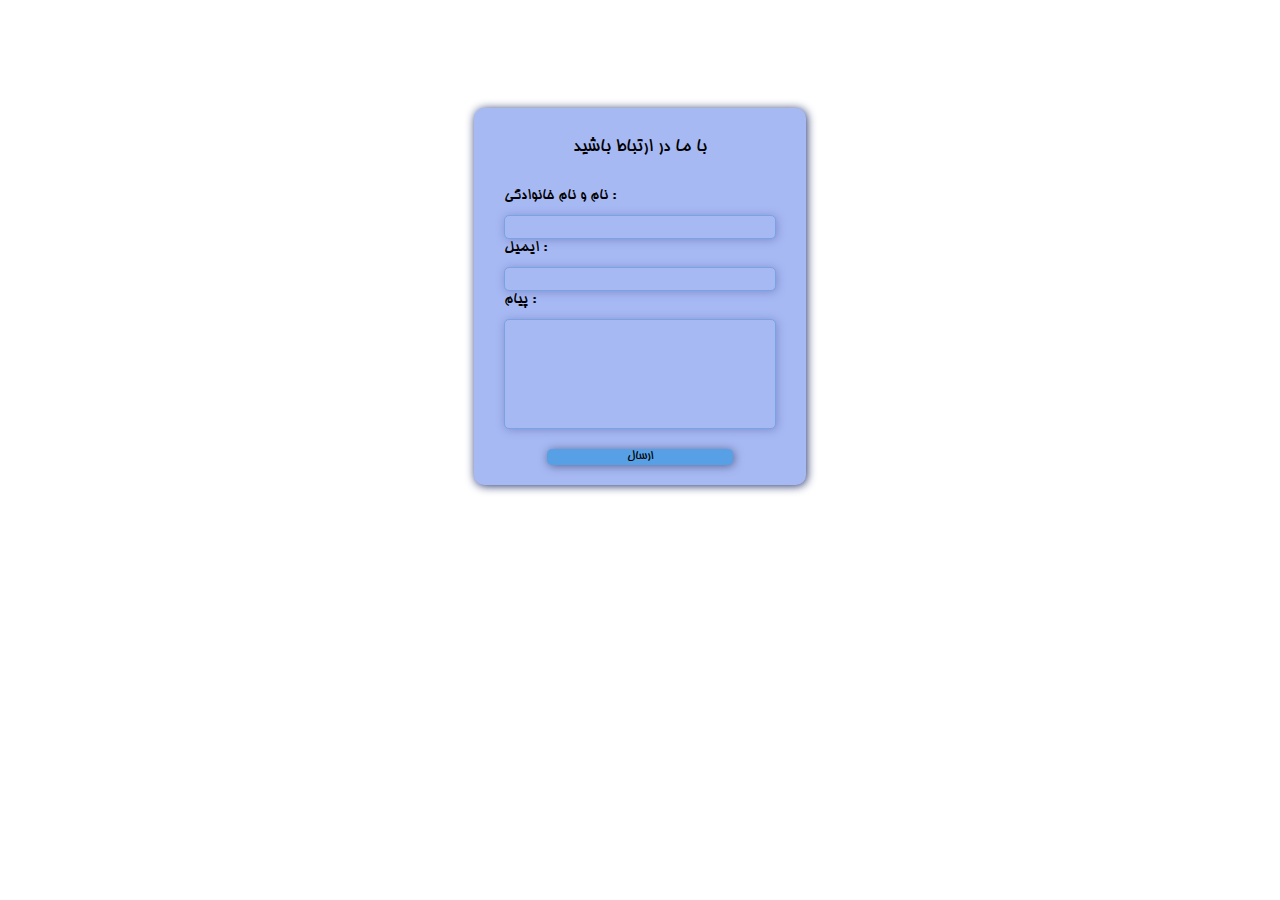
<file: MisEmadi/ContactForm.html>
<!DOCTYPE html>
<html lang="en">
  <head>
    <meta charset="UTF-8" />
    <meta name="viewport" content="width=device-width, initial-scale=1.0" />
    <title>فرم تماس</title>
    <style>
      * {
        font-family: Homa;
      }
      body {
        display: flex;
        justify-content: center;
        align-items: center;
        padding: 100px;
      }
      @font-face {
        font-family: Homa;
        src: url(Font/Homa.ttf);
      }
      .container {
        background-color: rgb(167, 185, 243);
        box-shadow: 1px 1px 10px rgb(36, 49, 105);
        padding: 10px 30px;
        border-radius: 10px;
        display: flex;
        gap: 10px;
        flex-direction: column;
        align-items: center;
        justify-content: center;
      }
      .formHeader p {
        font-size: larger;
      }
      .formGroup .formItem {
        display: flex;
        gap: 10px;
        flex-direction: column;
      }
      .formGroup .formItem input {
        width: 250px;
        background-color: rgb(167, 185, 243);
        border-radius: 5px;
        border: 1px solid rgb(121, 163, 226);
        padding: 4px 10px;
        box-shadow: 1px 1px 10px rgb(126, 141, 207);
      }
      #messeage {
        height: 100px;
      }
      .formbtn {
        display: flex;
        align-items: center;
        justify-content: center;
        margin-top: 20px;
        margin-bottom: 10px;
      }
      .formbtn input {
        box-shadow: 1px 1px 10px rgba(44, 53, 94, 0.651);
        background-color: rgb(87, 160, 230);
        border: none;
        padding: 1px 80px;
        border-radius: 5px;
      }
      .formbtn input:hover {
        background-color: rgb(116, 162, 231);
      }
    </style>
  </head>
  <body>
    <div class="container">
      <div class="formHeader">
        <p>با ما در ارتباط باشید</p>
      </div>
      <form>
        <div class="formGroup">
          <div class="formItem">
            <label>نام و نام خانوادگی :</label>
            <input type="text" />
          </div>
          <div class="formItem">
            <label>ایمیل :</label>
            <input type="email" />
          </div>
          <div class="formItem">
            <label>پیام :</label>
            <input type="text" id="messeage" />
          </div>
        </div>
        <div class="formbtn">
          <input type="submit" value="ارسال" />
        </div>
      </form>
    </div>
  </body>
</html>
</file>
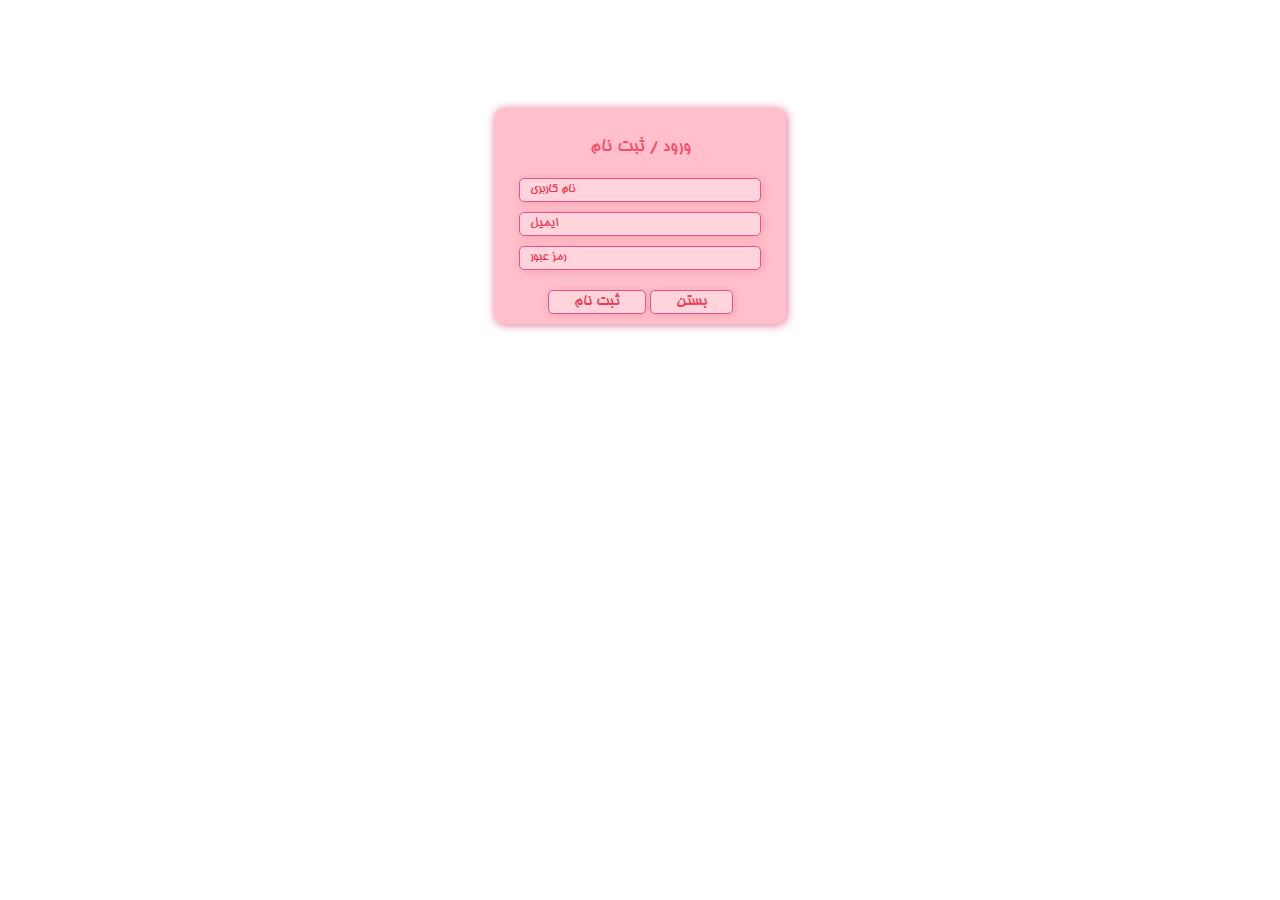
<file: MisEmadi/LoginForm.html>
<!DOCTYPE html>
<html lang="en">
  <head>
    <meta charset="UTF-8" />
    <meta name="viewport" content="width=device-width, initial-scale=1.0" />
    <title>فرم ثبت نام</title>
    <style>
      * {
        font-family: Homa;
      }
      body {
        display: flex;
        justify-content: center;
        align-items: center;
        padding: 100px;
      }
      @font-face {
        font-family: Homa;
        src: url(Font/Homa.ttf);
      }
      .container {
        background-color: pink;
        padding: 10px 15px;
        border-radius: 10px;
        box-shadow: 1px 1px 10px palevioletred;
        display: flex;
        gap: 10px;
        flex-direction: column;
        align-items: center;
        justify-content: center;
      }
      .formHeader p {
        color: rgb(248, 75, 104);
        font-size: larger;
        margin-bottom: 0;
      }
      form {
        display: flex;
        flex-direction: column;
        gap: 10px;
        padding: 10px;
      }
      form input {
        width: 220px;
        background-color: rgb(255, 212, 219);
        border-radius: 5px;
        border: 1px solid rgb(230, 81, 150);
        padding: 4px 10px;
        box-shadow: 1px 1px 10px rgb(240, 162, 175);
      }
      form input::-webkit-input-placeholder {
        color: rgb(240, 49, 80);
      }
      .formbtn input {
        font-size: medium;
        color: rgb(238, 60, 90);
        background-color: rgb(255, 212, 219);
        border-radius: 5px;
        border: 1px solid rgb(230, 81, 150);
        padding: 2px 25px;
        box-shadow: 1px 1px 10px rgb(240, 162, 175);
      }
    </style>
  </head>
  <body>
    <div class="container">
      <div class="formHeader"><p>ورود / ثبت نام</p></div>
      <form>
        <input type="text" placeholder="نام کاربری" />
        <input type="email" placeholder="ایمیل" />
        <input type="password" placeholder="رمز عبور" />
      </form>
      <div class="formbtn">
        <input type="submit" value="ثبت نام" />
        <input type="reset" value="بستن" />
      </div>
    </div>
  </body>
</html>
</file>
